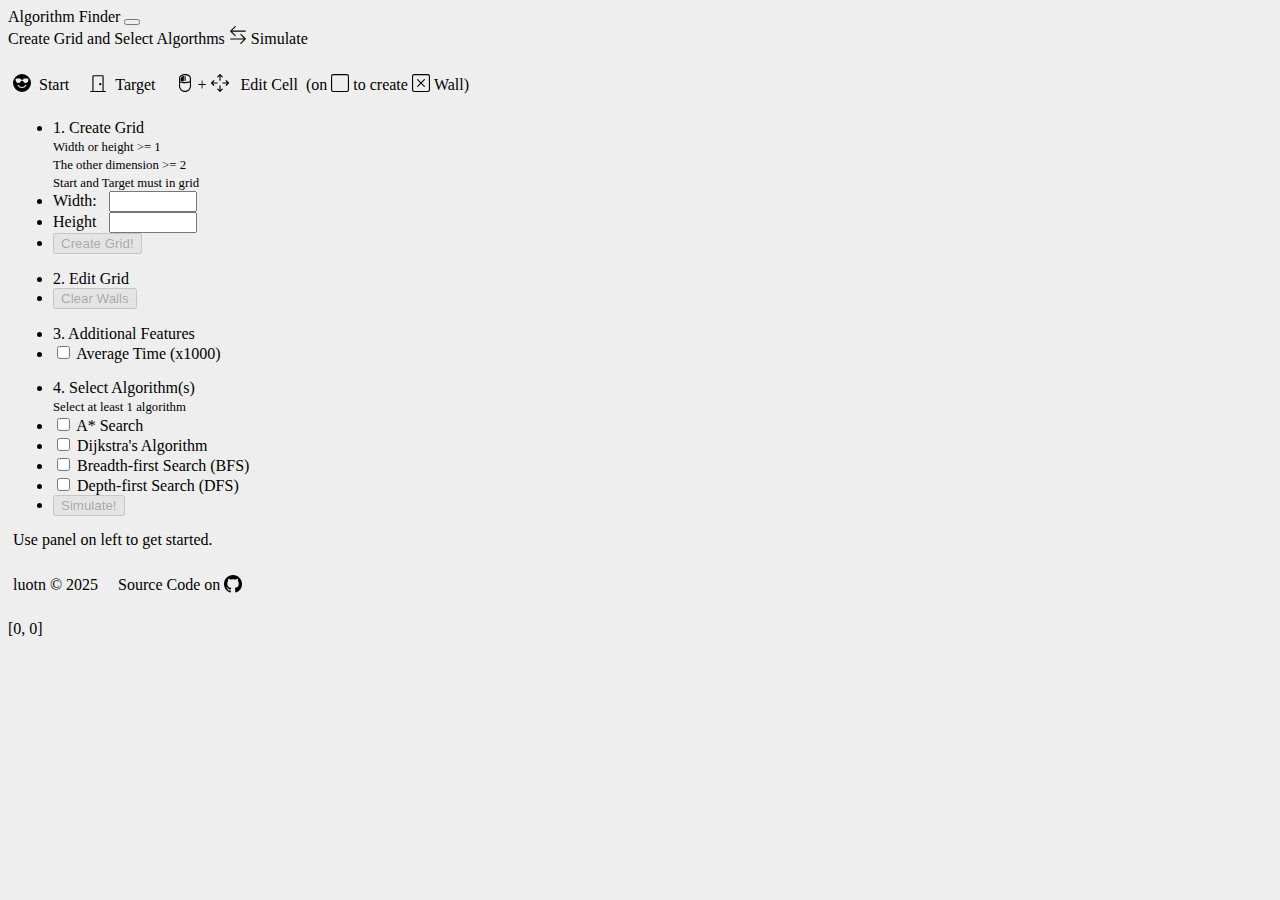
<file: index.html>
<!DOCTYPE html>
<html lang="en">

<head>
    <meta charset="UTF-8">
    <meta name="viewport" content="width=device-width, initial-scale=1.0">
    <title>Algorithm Finder</title>
    <link href="https://cdn.jsdelivr.net/npm/bootstrap@5.3.5/dist/css/bootstrap.min.css" rel="stylesheet"
        integrity="sha384-SgOJa3DmI69IUzQ2PVdRZhwQ+dy64/BUtbMJw1MZ8t5HZApcHrRKUc4W0kG879m7" crossorigin="anonymous">
    <link href="css/common.css" rel="stylesheet">
    <script src="js/index.js"></script>
    <script src="js/grid.js"></script>
</head>

<body onload="init()">
    <nav class="navbar navbar-expand-md bg-body-tertiary">
        <div class="container-fluid">
            <a class="navbar-brand" href="./index.html">Algorithm Finder</a>
            <button class="navbar-toggler" type="button" data-bs-toggle="collapse" data-bs-target="#navbarNavAltMarkup"
                aria-controls="navbarNavAltMarkup" aria-expanded="false" aria-label="Toggle navigation">
                <span class="navbar-toggler-icon"></span>
            </button>
            <div class="collapse navbar-collapse" id="navbarNavAltMarkup">
                <div class="navbar-nav">
                    <a class="nav-link active" aria-current="page">Create Grid and Select Algorthms</a>
                    <img src="./icons/arrow-left-right.svg" alt="Next" width="18">
                    <a class="nav-link disabled" aria-disabled="true">Simulate</a>
                </div>
            </div>
        </div>
    </nav>

    <div class="container text-center" id="settingsBody">
        <div class="row align-items-start">
            <div class="col-12" id="legend">
                <img src="./icons/emoji-sunglasses-fill.svg" alt="Start" width="18" height="18" class="svgs">
                &nbsp;Start&nbsp;&nbsp;&nbsp;&nbsp;
                <img src="./icons/door-closed.svg" alt="Target" width="18" height="18" class="svgs">
                &nbsp;Target&nbsp;&nbsp;&nbsp;&nbsp;
                <img src="./icons/mouse-left-button.svg" alt="MouseLeft" width="18" height="18" class="svgs">
                +
                <img src="./icons/arrows-move.svg" alt="Move" width="18" height="18" class="svgs">
                &nbsp;&nbsp;Edit Cell&nbsp;
                (on <img src="./icons/square.svg" alt="Move" width="18" height="18" class="svgs"> to create
                <img src="./icons/x-square.svg" alt="Move" width="18" height="18" class="svgs">&nbsp;Wall)
            </div>
            <div class="col-2 sticky-top" id="settings">
                <ul class="list-group" id="step1">
                    <li class="list-group-item" id="step1prompt">
                        1. Create Grid<br>
                        <a class="settingsPrompt">
                            Width or height >= 1<br>
                            The other dimension >= 2<br>
                            Start and Target must in grid
                        </a>
                    </li>
                    <li class="list-group-item" id="widthGroup">
                        Width:&nbsp;&nbsp;
                        <input type="number" id="width" class="gridSize" oninput="checkElementIsInt('width')">
                    </li>
                    <li class="list-group-item" id="heightGroup">
                        Height&nbsp;&nbsp;
                        <input type="number" id="height" class="gridSize" oninput="checkElementIsInt('height')">
                    </li>
                    <li class="list-group-item">
                        <button class="btn btn-primary" id="createGrid" onclick="createGrid()" disabled>
                            Create Grid!
                        </button>
                    </li>
                </ul>
                <ul class="list-group" id="step2">
                    <li class="list-group-item" id="step2prompt">
                        2. Edit Grid
                    </li>
                    <li class="list-group-item">
                        <button class="btn btn-primary" id="clearWalls" onclick="clearWalls()" disabled>
                            Clear Walls
                        </button>
                    </li>
                </ul>
                <ul class="list-group" id="step3">
                    <li class="list-group-item" id="step3prompt">
                        3. Additional Features
                    </li>
                    <li class="list-group-item">
                        <input class="form-check-input me-1" type="checkbox" value="" id="benchmark">
                        <label class="form-check-label" for="benchmark">Average Time (x1000)</label>
                    </li>
                </ul>
                <ul class="list-group" id="step4">
                    <li class="list-group-item" id="step4prompt">
                        4. Select Algorithm(s)<br>
                        <a class="settingsPrompt">
                            Select at least 1 algorithm
                        </a>
                    </li>
                    <li class="list-group-item">
                        <input class="form-check-input me-1" type="checkbox" value="" id="AStar"
                            onchange="changeAlgorithm('AStar')">
                        <label class="form-check-label" for="AStar">A* Search</label>
                    </li>
                    <li class="list-group-item">
                        <input class="form-check-input me-1" type="checkbox" value="" id="Dijkstra"
                            onchange="changeAlgorithm('Dijkstra')">
                        <label class="form-check-label" for="Dijkstra">Dijkstra's Algorithm</label>
                    </li>
                    <li class="list-group-item">
                        <input class="form-check-input me-1" type="checkbox" value="" id="BFS"
                            onchange="changeAlgorithm('BFS')">
                        <label class="form-check-label" for="BFS">Breadth-first Search (BFS)</label>
                    </li>
                    <li class="list-group-item">
                        <input class="form-check-input me-1" type="checkbox" value="" id="DFS"
                            onchange="changeAlgorithm('DFS')">
                        <label class="form-check-label" for="DFS">Depth-first Search (DFS)</label>
                    </li>
                    <li class="list-group-item"><button class="btn btn-primary" id="simulate" onclick="simulate()"
                            disabled>Simulate!</button></li>
                </ul>
            </div>
            <div class="col-10" id="gridPreview">
                Use panel on left to get started.
            </div>

            <div class="col-12" id="credit">
                luotn © 2025 &nbsp;&nbsp;&nbsp;&nbsp;<a href="https://github.com/luotn/ParallelPathfindingComparision"
                    target="_blank">Source Code on <img src="./icons/github.svg" alt="github" width="18"
                        style="vertical-align: text-bottom;" class="svgs"></a>
            </div>
        </div>
    </div>

    <!-- Position viewer -->
    <div class="toast-container position-fixed bottom-0 end-0 p-3">
        <div id="positionViewer" class="toast" role="alert" aria-live="assertive" aria-atomic="true" data-bs-autohide="false">
            <div class="toast-body" id="positionText">
                [0, 0]
            </div>
        </div>
    </div>

    <script src="https://cdn.jsdelivr.net/npm/bootstrap@5.3.5/dist/js/bootstrap.bundle.min.js"
        integrity="sha384-k6d4wzSIapyDyv1kpU366/PK5hCdSbCRGRCMv+eplOQJWyd1fbcAu9OCUj5zNLiq"
        crossorigin="anonymous"></script>
</body>

</html>
</file>
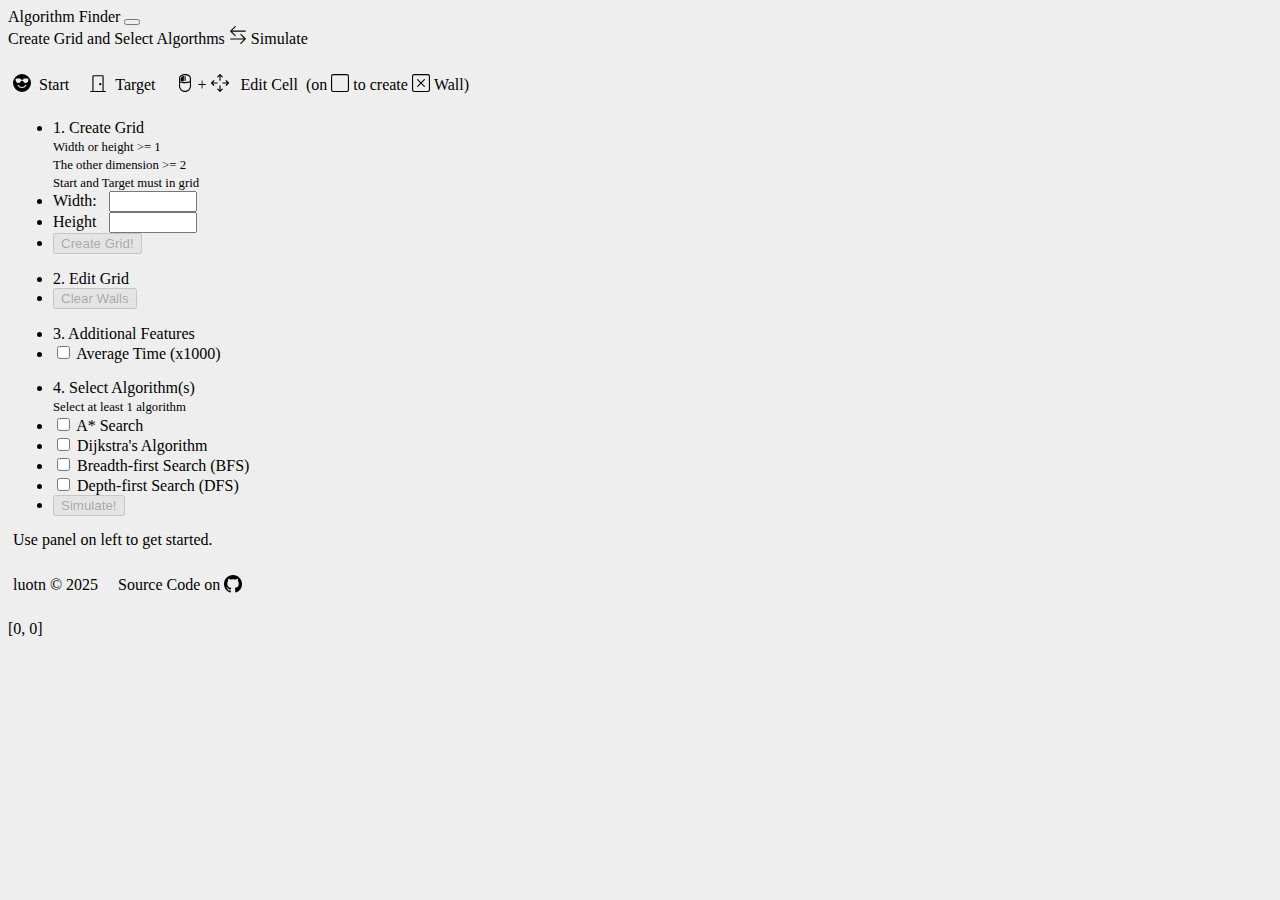
<file: simulate.html>
<!DOCTYPE html>
<html lang="en">

<head>
    <meta charset="UTF-8">
    <meta name="viewport" content="width=device-width, initial-scale=1.0">
    <title>Algorithm Finder - Simulate</title>
    <link href="https://cdn.jsdelivr.net/npm/bootstrap@5.3.5/dist/css/bootstrap.min.css" rel="stylesheet"
        integrity="sha384-SgOJa3DmI69IUzQ2PVdRZhwQ+dy64/BUtbMJw1MZ8t5HZApcHrRKUc4W0kG879m7" crossorigin="anonymous">
    <link href="css/common.css" rel="stylesheet">
    <link href="css/simulate.css" rel="stylesheet">
    <script src="js/grid.js"></script>
    <script src="js/simulate.js"></script>
    <script src="js/aStar.js"></script>
    <script src="js/bfs.js"></script>
    <script src="js/dfs.js"></script>
    <script src="js/dijkstra.js"></script>
</head>

<body onload="init()">
    <nav class="navbar navbar-expand-md bg-body-tertiary">
        <div class="container-fluid">
            <a class="navbar-brand" href="./index.html">Algorithm Finder</a>
            <button class="navbar-toggler" type="button" data-bs-toggle="collapse" data-bs-target="#navbarNavAltMarkup"
                aria-controls="navbarNavAltMarkup" aria-expanded="false" aria-label="Toggle navigation">
                <span class="navbar-toggler-icon"></span>
            </button>
            <div class="collapse navbar-collapse" id="navbarNavAltMarkup">
                <div class="navbar-nav">
                    <a class="nav-link disabled" aria-disabled="true">Create Grid and Select Algorthms</a>
                    <img src="./icons/arrow-left-right.svg" alt="Next" width="18">
                    <a class="nav-link active" aria-current="page">Simulate</a>
                </div>
            </div>
            <div class="d-flex" id="share" onclick="share()">
                <img src="./icons/box-arrow-up.svg" alt="Start" width="23" height="23"
                    style="align-self: last baseline;">&nbsp;&nbsp;Share
            </div>
        </div>
    </nav>

    <div class="container text-center" id="settingsBody">
        <div class="row align-items-start">
            <div class="col-12" id="legend">
                <img src="./icons/emoji-sunglasses-fill.svg" alt="Start" width="18" height="18" class="svgs">
                Start&nbsp;&nbsp;
                <img src="./icons/door-closed.svg" alt="Target" width="18" height="18" class="svgs">
                Target&nbsp;&nbsp;
                <img src="./icons/square.svg" alt="Unvisited" width="18" height="18" class="svgs">
                Unvisited&nbsp;&nbsp;
                <img src="./icons/square-fill.svg" alt="Visited" width="18" height="18" class="svgs">
                Visited&nbsp;&nbsp;
                <img src="./icons/square-fill.svg" alt="Visited" width="18" height="18" class="svgs" style='filter: invert(33%) sepia(71%) saturate(4592%) hue-rotate(6deg) brightness(106%) contrast(106%);'>
                Next Search&nbsp;&nbsp;
                <img src="./icons/arrow-right-square-fill.svg" alt="Path" width="18" height="18" class="svgs">
                Path&nbsp;&nbsp;
                <img src="./icons/x-square.svg" alt="Wall" width="18" height="18" class="svgs">
                Wall&nbsp;&nbsp;
            </div>

            <div class="col-2 sticky-top" id="settings">
                <ul class="list-group" id="controls">
                    <li class="list-group-item" id="controlPanel">
                        Control Panel<br>
                        <a class="settingsPrompt" id="controlPrompt">
                            Keyboard control avaliable.
                        </a>
                    </li>
                    <li class="list-group-item" id="progressBar">
                        <a id="progressBarText" class="settingsPrompt">Step 0/0</a>
                        <div class="progress" role="progressbar" aria-label="Step Progress" aria-valuenow="0"
                            aria-valuemin="0" aria-valuemax="0" id="stepProgressBG">
                            <div class="progress-bar progress-bar-striped progress-bar-animated" style="width: 0%"
                                id="stepProgress"></div>
                        </div>
                    </li>
                    <li class="list-group-item" id="stepControl">
                        <div class="container text-center" id="controlGroup">
                            <div class="row align-items-start">
                                <div class="col-6">
                                    <img src="./icons/chevron-bar-left.svg" alt="stepBack" width="25" height="25"
                                        class="controlIcon" onclick="handleStepBack()" id="stepBackIcon"><br>
                                    <a class="settingsPrompt">
                                        Step Back(A)
                                    </a>
                                </div>
                                <div class="col-6">
                                    <img src="./icons/chevron-bar-right.svg" alt="stepForward" width="25" height="25"
                                        class="controlIcon" onclick="handleStepForward()" id="stepForwardIcon"><br>
                                    <a class="settingsPrompt">
                                        Step Forward(D)
                                    </a>
                                </div>
                            </div>
                        </div>
                    </li>
                    <li class="list-group-item" id="windControl">
                        <div class="container text-center" id="controlGroup">
                            <div class="row align-items-start">
                                <div class="col-4">
                                    <img src="./icons/rewind-fill.svg" alt="Rewind" width="25" height="25"
                                        class="controlIcon" onclick="handleRewind()" id="rewindIcon"><br>
                                    <a class="settingsPrompt">
                                        Rewind(S)
                                    </a>
                                </div>
                                <div class="col-4">
                                    <img src="./icons/play-fill.svg" alt="run" width="25" height="25"
                                        class="controlIcon" onclick="startPlayback()" id="playBackIcon"><br>
                                    <a class="settingsPrompt" id="playBackText">
                                        Start(Q)
                                    </a>
                                </div>
                                <div class="col-4">
                                    <img src="./icons/fast-forward-fill.svg" alt="fastFoward" width="25" height="25"
                                        class="controlIcon" onclick="handleForward()" id="forwardIcon"><br>
                                    <a class="settingsPrompt">
                                        Foward(W)
                                    </a>
                                </div>
                            </div>
                        </div>
                    </li>
                    <li class="list-group-item" id="speedControl">
                        <label for="customRange1" class="form-label"><img src="./icons/speedometer2.svg" alt="stepBack"
                                width="18" height="18">&nbsp;&nbsp;Simulation speed</label>
                        <input type="range" class="form-range" min="0" max="1" step="0.01" id="speed"
                            oninput="updateSpeed()" value="0.8">
                        <a class="settingsPrompt" id="speedPrompt">
                            Step Interval: 0.2s
                        </a>
                    </li>
                    <li class="list-group-item">
                        <div class="container text-center" id="controlGroup">
                            <div class="row align-items-start">
                                <div class="col-6">
                                    <img src="./icons/pencil-square.svg" alt="Edit" width="25" height="25"
                                        class="controlIcon" onclick="editGrid()"><br>
                                    <a class="settingsPrompt">
                                        Edit Grid (E)
                                    </a>
                                </div>
                                <div class="col-6">
                                    <img src="./icons/bootstrap-reboot.svg" alt="Rewind" width="25" height="25"
                                        class="controlIcon" onclick="hardReset()"><br>
                                    <a class="settingsPrompt">
                                        Hard Reset(R)<br>
                                        <a class="settingsPrompt" style="color: firebrick;">
                                            Deletes All Data!
                                        </a>
                                    </a>
                                </div>
                            </div>
                        </div>
                    </li>
                </ul>
                <ul class="list-group" id="benchmarks"></ul>
            </div>
            <div class="col-10" id="gridPreview">
                Running algorithm(s)...<br>
            </div>

            <div class="col-12" id="credit">
                luotn © 2025 &nbsp;&nbsp;&nbsp;&nbsp;<a href="https://github.com/luotn/ParallelPathfindingComparision"
                    target="_blank">Source Code on <img src="./icons/github.svg" alt="github" width="18"
                        style="vertical-align: text-bottom;" class="svgs"></a>
            </div>
        </div>
    </div>

    <!-- Position viewer -->
    <div class="toast-container position-fixed bottom-0 end-0 p-3">
        <div id="positionViewer" class="toast" role="alert" aria-live="assertive" aria-atomic="true" data-bs-autohide="false">
            <div class="toast-body" id="positionText">
                [0, 0]
            </div>
        </div>
    </div>

    <script src="https://cdn.jsdelivr.net/npm/bootstrap@5.3.5/dist/js/bootstrap.bundle.min.js"
        integrity="sha384-k6d4wzSIapyDyv1kpU366/PK5hCdSbCRGRCMv+eplOQJWyd1fbcAu9OCUj5zNLiq"
        crossorigin="anonymous"></script>
</body>

</html>
</file>
<file: css/common.css>
@media (prefers-color-scheme: dark) {
    body {
        background-color: rgb(30, 33, 36);
        color: white;
    }

    a {
        color: white;
    }

    .svgs {
        filter: invert();
    }

    #gridPreview td{
        filter: invert();
        color: black;
    }

    .board td {
        border: 1px solid gray;
    }
}

@media (prefers-color-scheme: light) {
    body {
        background-color: rgb(238, 238, 238);
        color: black;
    }

    a {
        color: black;
    }

    .board td {
        border: 1px solid gray;
    }
}

.svgs {
    vertical-align: -10%;
}

a {
    text-decoration: none;
}

#settingsBody {
    margin-top: 2vw;
    min-width: 100vw;
    margin-left: 5px;
}

.gridSize {
    text-align: end;
    width: 80px;
}

.board {
    margin-bottom: 20px;
}

.board td {
    min-width: 25px;
    width: 25px;
    height: 25px;
}

#gridPreview {
    overflow: visible;
    text-align: left;
}

#legend .unvisited {
    border: 1px solid black;
    min-width: 25px;
    width: 25px;
    height: 25px;
}

#legend {
    margin-bottom: 2vw;
    vertical-align: text-bottom;
}

.list-group {
    margin-bottom: 15px;
}

#credit {
    margin-top: 2vw;
    margin-bottom: 2vw;
}

#gridPreview .start {
    background-image: url("../icons/emoji-sunglasses-fill.svg");
    background-repeat: no-repeat;
    background-size: 20px 20px;
    background-position-x: center;
    background-position-y: center;
}

#gridPreview .target {
    background-image: url("../icons/door-closed.svg");
    background-repeat: no-repeat;
    background-size: 20px 20px;
    background-position-x: center;
    background-position-y: center;
}

#gridPreview .targetReached {
    background-image: url("../icons/door-open-fill.svg");
    background-repeat: no-repeat;
    background-size: 20px 20px;
    background-position-x: center;
    background-position-y: center;
}

#gridPreview .wall {
    background-image: url("../icons/x-square.svg");
    background-repeat: no-repeat;
    background-size: 20px 20px;
    background-position-x: center;
    background-position-y: center;
}

.settingsPrompt {
    color: black;
    font-size: 80%;
}

.toast-body {
    color: black;
}

.toast {
    width: auto;
}
</file>
<file: css/simulate.css>
.controlIcon {
    border-radius: 7px;
    border: 1px solid gray;
    background-color: #1ABFED;
    padding: 2px;
    vertical-align: middle;
}

img.controlIcon.disabled {
    background-color: gray !important;
}

#gridPreview .visited {
    background-image: url("../icons/square-fill.svg");
    background-repeat: no-repeat;
    background-size: 20px 20px;
    background-position-x: center;
    background-position-y: center;
}

#gridPreview .pathUp {
    background-image: url("../icons/arrow-up-square-fill.svg");
    background-repeat: no-repeat;
    background-size: 20px 20px;
    background-position-x: center;
    background-position-y: center;
}

#gridPreview .pathDown {
    background-image: url("../icons/arrow-down-square-fill.svg");
    background-repeat: no-repeat;
    background-size: 20px 20px;
    background-position-x: center;
    background-position-y: center;
}

#gridPreview .pathLeft {
    background-image: url("../icons/arrow-left-square-fill.svg");
    background-repeat: no-repeat;
    background-size: 20px 20px;
    background-position-x: center;
    background-position-y: center;
}

#gridPreview .pathRight {
    background-image: url("../icons/arrow-right-square-fill.svg");
    background-repeat: no-repeat;
    background-size: 20px 20px;
    background-position-x: center;
    background-position-y: center;
}

#share {
    color: black;
}
</file>
